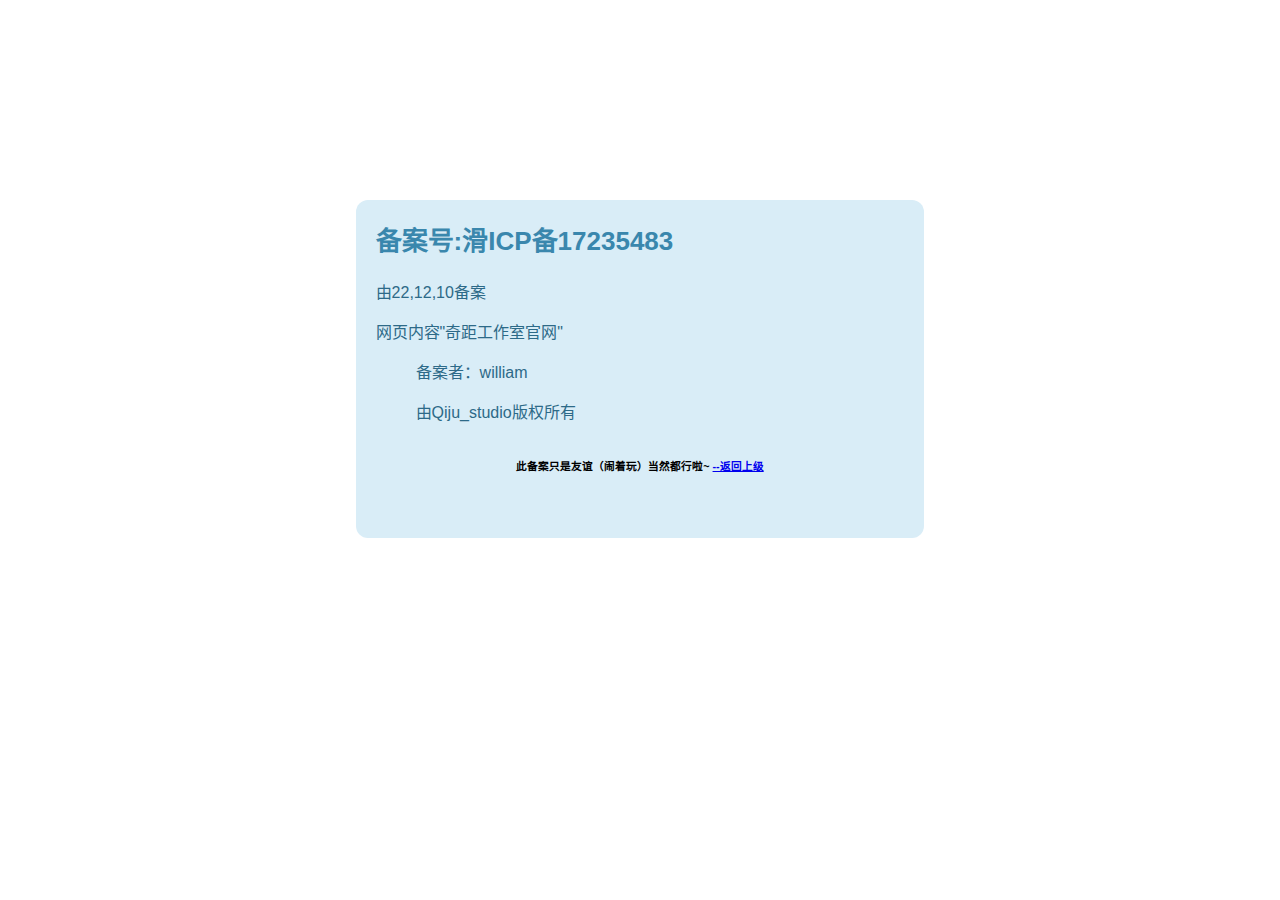
<file: 滑备案.html>
<!DOCTYPE html>
<html lang="zh-CN">
<head>
  <meta charset="utf-8">
  <title>滑备案</title>
  <meta name="keywords" content="">
  <meta name="description" content="">
  <meta name="renderer" content="webkit">
  <meta http-equiv="X-UA-Compatible" content="IE=edge,chrome=1">
  <meta name="viewport" content="width=device-width, initial-scale=1, maximum-scale=1">
  <meta name="apple-mobile-web-app-status-bar-style" content="black"> 
  <meta name="apple-mobile-web-app-capable" content="yes">
  <meta name="format-detection" content="telephone=no">
  <meta HTTP-EQUIV="pragma" CONTENT="no-cache"> 
  <meta HTTP-EQUIV="Cache-Control" CONTENT="no-store, must-revalidate"> 
  <meta HTTP-EQUIV="expires" CONTENT="Wed, 26 Feb 1997 08:21:57 GMT"> 
  <meta HTTP-EQUIV="expires" CONTENT="0">
  <style>
    body{
      font: 16px arial,'Microsoft Yahei','Hiragino Sans GB',sans-serif;
    }
    h1{
      margin: 0;
      color:#3a87ad;
      font-size: 26px;
    }
    .content{
      width: 45%;
      margin: 0 auto;
     
    }
    .content >div{
      margin-top: 200px;
      padding: 20px;
      background: #d9edf7;  
      border-radius: 12px;
    }
    .content dl{
      color: #2d6a88;
      line-height: 40px;
    } 
    .content div div {
      padding-bottom: 20px;
      text-align:center;
    }
  </style>
</head>
<body>
  <div class="content">
      <div>
           <h1>备案号:滑ICP备17235483</h1>
        <dl>
          <dt>由22,12,10备案</dt>
          <dt>网页内容"奇距工作室官网"</dt>
		  <dd>备案者：william</dd>
          <dd>由Qiju_studio版权所有</dd>
        </dl>
        <div><h6>此备案只是友谊（闹着玩）当然都行啦~ <a href="index.html"  target="_blank">--返回上级</a> </div>
    </h6>
      </div>
    </div> 
</body>
</html>
</file>
